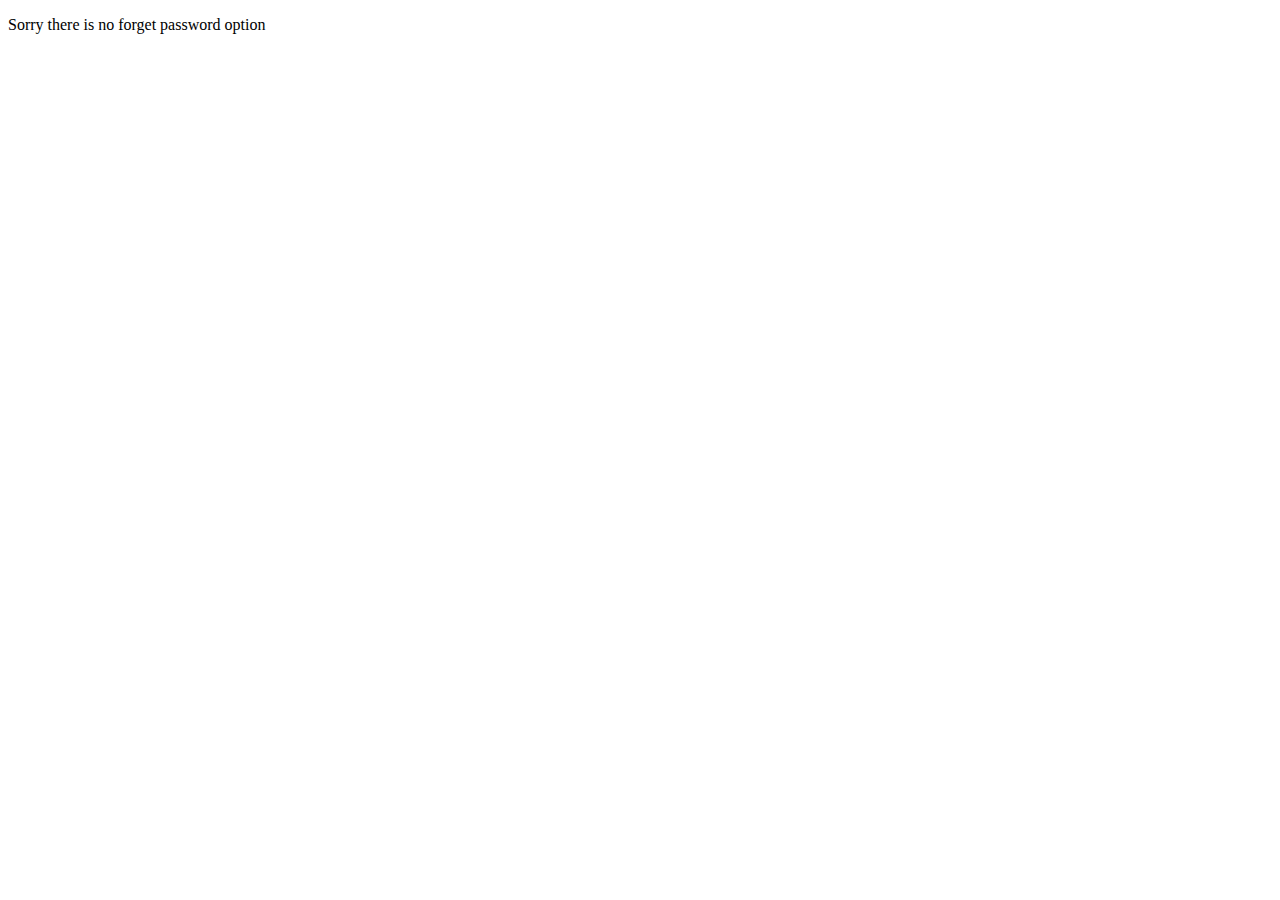
<file: foget.html>
<!DOCTYPE html>
<html lang="en">
<head>
    <meta charset="UTF-8">
    <meta name="viewport" content="width=device-width, initial-scale=1.0">
    <title>Froget Your Password</title>
</head>
<body>
    <p>Sorry there is no forget password option</p>
</body>
</html>
</file>
